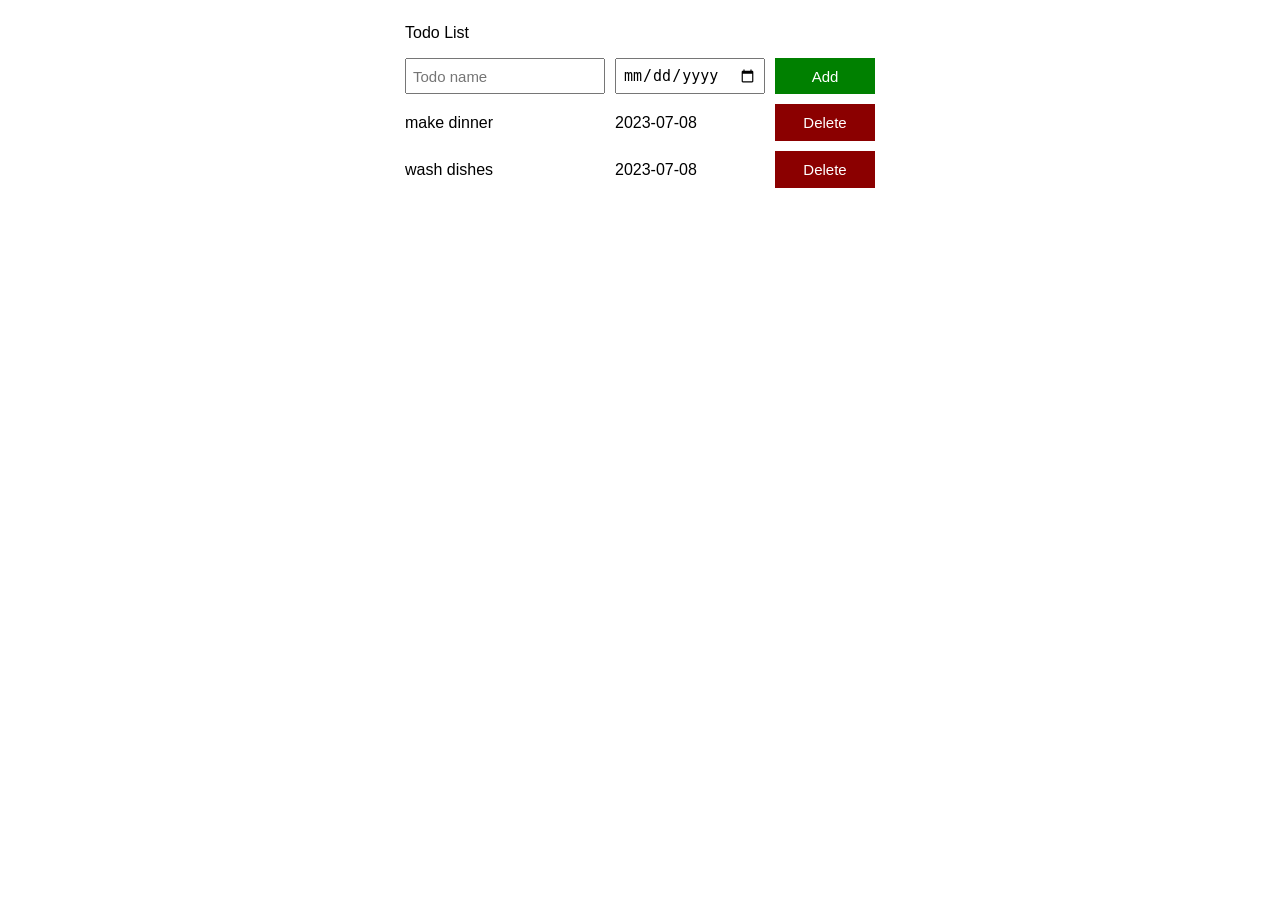
<file: index.html>
<!DOCTYPE html>
<html lang="en">
<head>
    <meta charset="UTF-8">
    <meta name="viewport" content="width=device-width, initial-scale=1.0">
    <title>TO DO LIST</title>
    <link rel="stylesheet" href="styles/09-to-do-list.css">
</head>
<body>
    <div class="main-container">
        <p>Todo List</p>
    <div class="todo-input-grid">
        <input  placeholder="Todo name"          class="js-name-input name-input">
        <input type="date" class="js-due-date-input due-date-input" >
        <button onclick="
            addTodo();
        " class="add-todo-button">Add</button> 
    </div>


    <div class="js-todo-list todo-grid">

    </div>
    <script src="scripts/10-to-do-list.js">

    </script>
    </div>
    
</body>
</html>
</file>
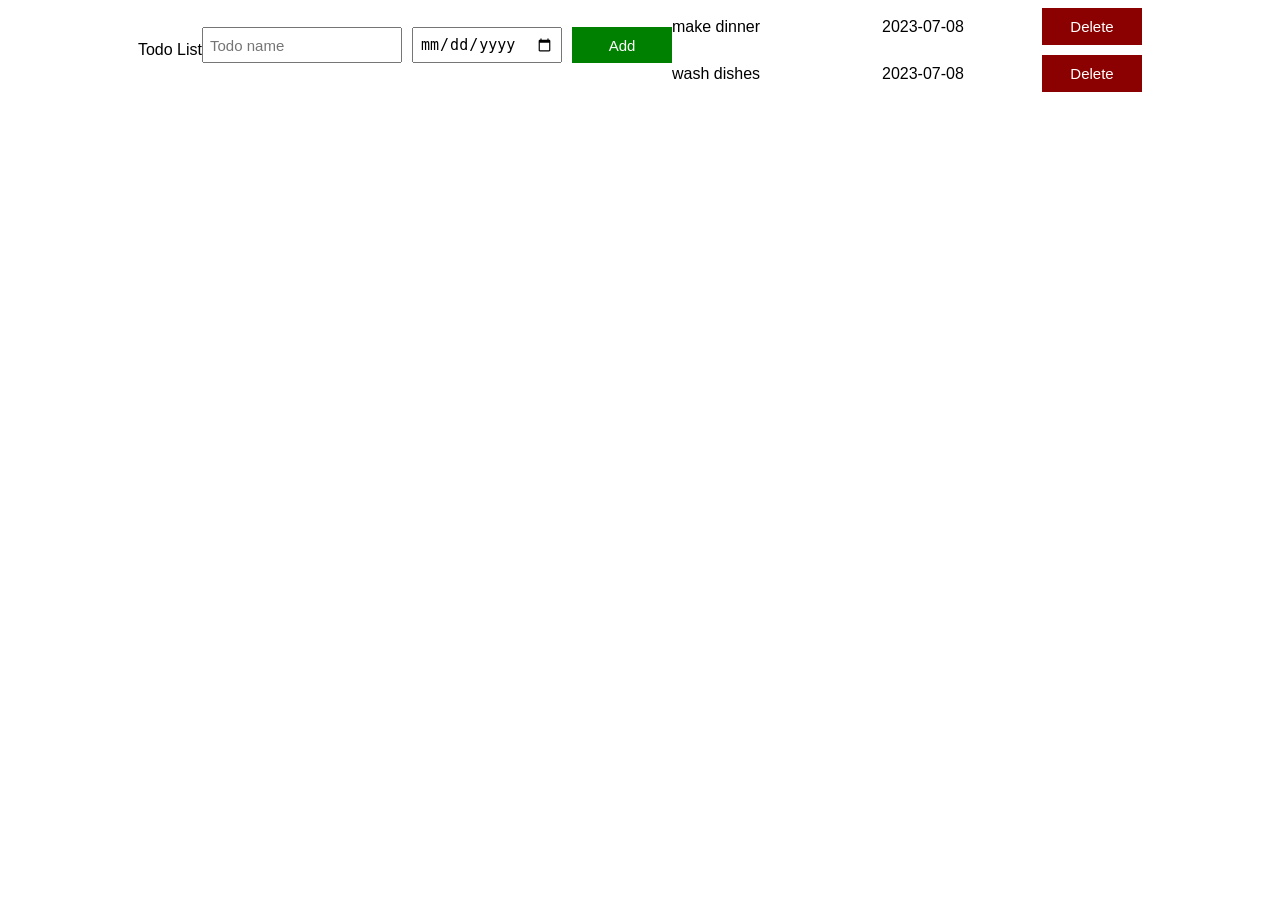
<file: 10-to-do-list.html>
<!DOCTYPE html>
<html lang="en">
<head>
    <meta charset="UTF-8">
    <meta name="viewport" content="width=device-width, initial-scale=1.0">
    <title>TO DO LIST</title>
    <link rel="stylesheet" href="styles/09-to-do-list.css">
</head>
<body>

    <p>Todo List</p>
    <div class="todo-input-grid">
        <input  placeholder="Todo name"          class="js-name-input name-input">
        <input type="date" class="js-due-date-input due-date-input" >
        <button onclick="
            addTodo();
        " class="add-todo-button">Add</button> 
    </div>


    <div class="js-todo-list todo-grid">

    </div>
    <script src="scripts/10-to-do-list.js">

    </script>
    
</body>
</html>
</file>
<file: styles/09-to-do-list.css>
body{
    font-family: Arial;
    display: flex;
    justify-content: center;
    align-items: center;

}

.todo-grid, .todo-input-grid {
    display: grid;
    grid-template-columns: 200px 150px 100px;
    column-gap: 10px;
    row-gap: 10px;
    align-items: center;

}
.todo-input-grid{
    margin-bottom: 10px;
    align-items: stretch;

}
.name-input, .due-date-input{
    font-size: 15px;
    padding: 6px;

}
.add-todo-button{
    background-color: green;
    color: white;
    border: none;
    font-size: 15px;
    cursor: pointer;

}
.delete-todo-button{
    background-color: darkred;
    color: white;
    border: none;
    font-size: 15px;
    padding-top: 10px;
    padding-bottom: 10px;
    cursor: pointer;
}
</file>
